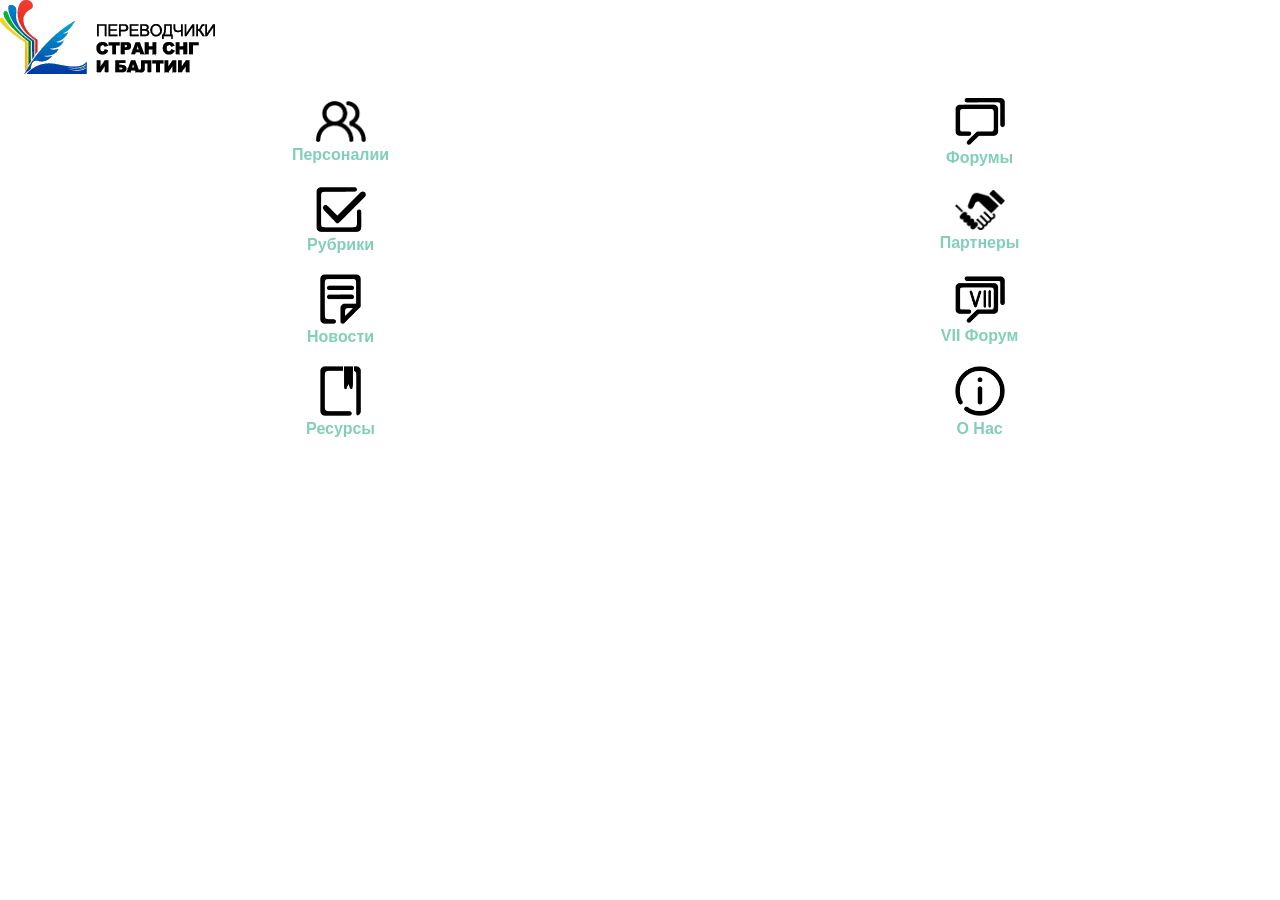
<file: index.html>
<!doctype html>
<html>
    <head> 
        <meta http-equiv="Content-Type" content="text/html; charset=utf-8" />

        <meta content="width=device-width, initial-scale=1.0, maximum-scale=1.0, user-scalable=0;" name="viewport" />
        <meta name="apple-mobile-web-app-capable" content="yes" />

        <link rel="stylesheet" href="lib/jquery.mobile-1.2.0.min.css" />
        <link rel="stylesheet" href="st.css" />
        <link rel="stylesheet" href="photoswipe.css" />
        <link rel="stylesheet" href="styles.css" />
        <script src="lib/jquery-1.7.1.min.js"></script>
        <script src="lib/jquery.mobile-1.2.0.min.js"></script>

        <script type="text/javascript" charset="utf-8" src="lib/klass.min.js"></script>
        <script type="text/javascript" charset="utf-8" src="code.photoswipe.jquery-3.0.5.min.js"></script>
        <script type="text/javascript" src="script.js"></script>
    </head>	
    <body>
        <script type="text/javascript">
            window.addEventListener("offline", function(e) {
                document.body.style.display = 'none';
                alert('No internet connection');
            });

        </script>
        <div data-role="page" id="home">
            <div data-role="header" data-theme="c">
                <img src="images/logo.PNG" />

            </div>
            <table width="100%">
                <tr>
                    <td><a href="#personals" class="homeThumb"><img src="images/personals.png"><p>Персоналии</p></a></td>
                    <td><a href="#flistshow?s=forums" class="homeThumb"><img src="images/forums.png"><p>Форумы</p></a></td>
                </tr>
                <tr>
                    <td><a href="#articles" class="homeThumb"><img src="images/articles.png"><p>Рубрики</p></a></td>
                    <td><a href="#plistshow?s=partners"  class="homeThumb"><img src="images/partners.png"><p>Партнеры</p></a></td>
                </tr>
                <tr>
                    <td><a href="#news" class="homeThumb"><img src="images/news.png"><p>Новости</p></a></td>
                    <td><a href="#flistshow7" class="homeThumb"><img src="images/flistshow7.png"><p>VII Форум</p></a></td>
                </tr>
                <tr>
                    <td><a href="#resouces" class="homeThumb"><img src="images/resouces.png"><p>Ресурсы</p></a></td>
                    <td><a href="#about"  class="homeThumb"><img src="images/about.png"><p>О Нас</p></a></td>
                </tr>
            </table>	
        </div>

    </div>
    <div data-role="page" id="about">
        <div data-role="header" data-theme="c">
            <img src="images/logo.PNG" />

        </div>
        <div data-role="header" data-theme="b">
            <button onclick="javascript:history.back();" data-icon="back">Назад</button>
            <h1 id="titlehere"></h1>
        </div>
        <div style="margin:10px 20px;">
            <div class="title-cell"><h2><a>О НАС</a></h2></div>
            <div class="column-top-space"></div>
            <p><span style="font-size: medium;"><strong><em>Уважаемые переводчики, писатели,
                            издатели и литературные агенты </em></strong></span></p>
            <p><span style="font-size: medium;"><strong><em>стран СНГ и Балтии!</em></strong></span></p>
            <p>&nbsp;</p>
            <p>Редакция
                сайта переводчиков и издателей приветствует Вас. Сайт создан для писателей,
                поэтов и переводчиков, издателей, литературных агентов, читателей и даже для
                случайных посетителей. Основная цель сайта 
                объединить и позволить всем нам найти друг друга, сотрудничать,
                предлагать новые и интересные проекты, информировать о литературных событиях,
                новостях, книжных новинках, обсуждать насущные вопросы. Сайт  существует с 1 марта 2012 года и действует
                благодаря поддержке правительства Республики Армения и лично министра культуры
                РА госпожи Асмик Погосян. Необходимость его создания была озвучена на одном из ежегодных
                Форумов переводчиков и издателей стран СНГ и Балтии, который проходит в Ереване
                при поддержке Межгосударственного фонда гуманитарного сотрудничества
                государств-участников СНГ (МФГС).</p>
            <p>&nbsp;</p>
            <p><strong><u>Структура сайта</u></strong></p>
            <p>Сайт
                организован по принципу каталога, где можно найти много нужной информации.
                Большую часть этого каталога составляет раздел <strong><em>«Персоналии». </em></strong>Начальной
                базой послужили печатные варианты 
                «Аннотированного каталога писателей и переводчиков стран СНГ и Балтии» и
                «Каталога издателей Армении» (составитель и редактор Каринэ Халатова). Раздел
                обновляется ежемесячно. В электронную версию включены издатели и литературные
                агенты стран СНГ и Балтии, а недавно появилась необходимость включить в списки
                стран и такую строку как «<strong><em>Весь мир</em></strong><em>»</em>, так как круг наших друзей расширяется и желающих присоединиться
                к нам становится больше, что очень радует нас. Желающие присоединиться к нашему
                кругу друзей и поместить информацию о себе смогут сделать это, заполнив анкету
                в соответствующем разделе <strong><em>«Персоналии» </em></strong>и прислав по адресу<u>
                info@twunion.com</u><strong><em>. </em></strong>  </p>
            <p>На
                сайте в разделе <strong><em>«Электронные ресурсы»</em></strong> можете найти большой список фондов,
                литературных журналов, электронных библиотек, министерств культуры, союзов
                писателей и творческих союзов стран СНГ и Балтии, творческих резиденций по
                всему миру. В рубрике «<strong><em>Банк подстрочников»</em></strong> переводчики и
                писатели стран СНГ и Балтии (и не только они) могут поместить подстрочные
                переводы на русский язык, прислав их по адресу <u>info@twunion.com</u> или
            info@twunion.com (укажите свои координаты – телефон с кодом, e-mail (они не будут видны на сайте)). Сайт, выступив в качестве посредника, облегчит ваш
            поиск правообладателя. Редакторы сайта готовы предоставить контактные данные,
            узнав на то согласие лицензиата. </p>
            <p>Это
                должно помочь всем нам найти своих единомышленников, партнеров, коллег для
                осуществления творческих задумок, в частности связанных с переводческой
                деятельностью. </p>
            <p>В
                разделе <strong><em>«Форумы»</em></strong> можете найти 
                материалы и фотоальбомы прошедших форумов переводчиков, писателей и
                издателей стран СНГ и Балтии.</p>
            <p>&nbsp;</p>
            <p>&nbsp;</p>
            <p>Сайт
                ежедневно обновляется новостями из мира литературы и книгоиздания, литературных
                конкурсов и премий  и т.д. </p>
            <p>Подключитесь
                к нашей работе, активно участвуйте в расширении наших границ, станьте нашими
                партнерами!</p>
            <p>Пишите
                нам по адресу: </p>
            <p>&nbsp;</p>
            <p>E-mail: <a href="mailto:info@twunion.com">info@twunion.com</a></p>
            <p>&nbsp;</p>
            <p>Творческих
                Вам успехов!</p>
            <p><em> </em></p>
            <p><em>С уважением и наилучшими пожеланиями,</em></p>
            <p><em> </em></p>
            <p><em>главный редактор: Наира Хачатрян</em></p>
            <p><em>               редактор: Рубен Ишханян </em></p>
        </div>
        <div data-role="footer">
            <h4>&nbsp;</h4>
        </div>
    </div>
    <div data-role="page" id="personals">
        <div data-role="header" data-theme="c">
            <img src="images/logo.PNG" />
        </div>
        <div data-role="header" data-theme="b">
            <button onclick="javascript:history.back();" data-icon="back">Назад</button>
            <h1 id="titlehere"></h1>
        </div>
        <div data-role="content" id="content1" data-theme="c">
            <ul data-role="listview" data-inset="true" id="contentlist">
                <li><a href="#countries?s=writers_translators">Писатели и переводчики</a></li>
                <li><a href="#countries?s=publishers">Издатели</a></li>
                <li><a href="#countries?s=literary_agents">Литературные агенты</a></li>
            </ul>
        </div>
        <div data-role="footer">
            <h4>&nbsp;</h4>
        </div>
    </div>
    <div data-role="page" id="news">
        <div data-role="header" data-theme="c">
            <img src="images/logo.PNG" />
        </div>
        <div data-role="header" data-theme="b">
            <button onclick="javascript:history.back();" data-icon="back">Назад</button>
            <h1 id="titlehere"></h1>
        </div>
        <div data-role="content" id="content1" data-theme="c">
            <ul data-role="listview" data-inset="true" id="contentlist">
                <li><a href="#listshow?s=news">Новости</a></li>
                <li><a href="#listshow?s=events">События</a></li>
                <li><a href="#listshow?s=book_review">Книжные новости</a></li>
            </ul>
        </div>
        <div data-role="footer">
            <h4>&nbsp;</h4>
        </div>
    </div>
    <div data-role="page" id="articles">
        <div data-role="header" data-theme="c">
            <img src="images/logo.PNG" />

        </div>
        <div data-role="header" data-theme="b">
            <button onclick="javascript:history.back();" data-icon="back">Назад</button>
            <h1 id="titlehere"></h1>
        </div>
        <div data-role="content" id="content1" data-theme="c">
            <ul data-role="listview" data-inset="true" id="contentlist">
                <li><a href="#listshow?s=experience">Опыты перевода</a></li>
                <li><a href="#listshow?s=interview">Интервью</a></li>
                <li><a href="#listshow?s=to_remember">Чтобы помнили</a></li>
            </ul>
        </div>
        <div data-role="footer">
            <h4>&nbsp;</h4>
        </div>
    </div>
    <div data-role="page" id="listshow">
        <div data-role="header" data-theme="c">
            <img src="images/logo.PNG" />
        </div>
        <div data-role="header" data-theme="b">
            <button onclick="javascript:history.back();" data-icon="back">Назад</button>
            <h1 id="titlehere"></h1>
        </div>
        <div data-role="content" id="listv" data-theme="c">
            <div class="content-primary">	
                <ul data-role="listview"  id="contentlist">
                </ul>
            </div>
        </div>
        <div data-role="footer">
            <h4>&nbsp;</h4>
        </div>
    </div>
    <div data-role="page" id="plistshow">
        <div data-role="header" data-theme="c">
            <img src="images/logo.PNG" />
        </div>
        <div data-role="header" data-theme="b">
            <button onclick="javascript:history.back();" data-icon="back">Назад</button>
            <h1 id="titlehere"></h1>
        </div>
        <div data-role="content" id="listv" data-theme="c">
            <div class="content-primary">	
                <ul data-role="listview"  id="contentlist">
                </ul>
            </div>
        </div>
        <div data-role="footer">
            <h4>&nbsp;</h4>
        </div>
    </div>
    <div data-role="page" id="flistshow">
        <div data-role="header" data-theme="c">
            <img src="images/logo.PNG" />

        </div>
        <div data-role="header" data-theme="b">
            <button onclick="javascript:history.back();" data-icon="back">Назад</button>
            <h1 id="titlehere"></h1>
        </div>
        <div data-role="content" id="listv" data-theme="c">
            <div class="content-primary">	
                <ul data-role="listview"  id="contentlist">
                </ul>
            </div>
        </div>
        <div data-role="footer">
            <h4>&nbsp;</h4>
        </div>
    </div>
    <div data-role="page" id="flistshow7">
        <div data-role="header" data-theme="c">
            <img src="images/logo.PNG" />

        </div>
        <div data-role="header" data-theme="b">
            <button onclick="javascript:history.back();" data-icon="back">Назад</button>
            <h1 id="titlehere"></h1>
        </div>
        <div class="title-cell"><h2><a>VII  Форум Переводчиков и Издателей стран СНГ и Балтии</a></h2></div>
        <div class="column-top-space"></div>
        <div class="forum_block" style="text-align: justify; line-height: 20px; margin: auto 5px;">
            <p style="font-style: italic; text-align: center; font-weight: bold; font-size: 14px;">Уважаемые коллеги!</p>
            <br />
            <p style="text-indent: 20px;"><strong>1-3 ноября 2013г.</strong> в Армении состоится VII Форум переводчиков и издателей стран СНГ и Балтии <strong>«Фольклор и литература: переводческий дискурс»</strong>. Форум проводится под эгидой <strong>Министерства культуры Республики Армения</strong>, при поддержке <strong>Межгосударственного фонда гуманитарного сотрудничества государств-участников СНГ (МФГС)</strong>.</p>
            <br />
            <div style="margin-left: 30px;">
                <p> Ключевыми темами VII  Форума станут: </p>
                <ul style="margin-left: 20px;">
                    <li>
                        проблемы репрезентации национального фольклорного наследия в иноязычных культурных традициях; </li>
                    <li>	особенности перевода как классических фольклорных жанров (сказки, поговорки, пословицы, песни и т.д.), так и современного городского фольклора; </li>
                    <li>	фольклор и детская литература: переводческий и издательский дискурсы;</li>
                    <li>	отдельное внимание предполагается уделить распознаванию и адекватному переводу фольклорных элементов в контексте постмодернистской чувствительности.  </li>
                </ul>
            </div>
            <br />
            <p>
                <strong><em style="margin-left: 20px;">   VII Форум переводчиков и издателей стран СНГ и Балтии</em></strong> станет продолжением предыдущих шести форумов переводчиков и издателей стран СНГ и Балтии в реализации принятых на них практических резолюций и концептуальных идей. Будучи  одним из наиболее успешных и творчески заряженных проектов на постсоветском пространстве, форум позволяет как своим гостям, так и местным участникам не только обменяться мнениями по ряду насущных профессиональных вопросов, но и достигнуть практических соглашений, договоренностей, инициировать новые издательские и переводческие проекты, контракты и договоренности между литературными агентами, издательствами, авторами и переводчиками.
            </p>
            <br />
            <p style="margin-left: 20px;">    В ходе работы форума предполагается проведение мастер-классов, семинаров, презентаций,  чтений. </p>
            <p style="margin-left: 20px;">  В частности, предлагается проведение круглых столов и семинаров на следующие темы:</p>
            <div style="margin-left: 40px;">
                <ul>
                    <li>«Детская литература и фольклор» </li>
                    <li>«Фольклор в современной литературе»</li>
                    <li>«Продвижение переводной литературы» </li>
                </ul>
            </div>
            <p>
                <em><strong style="margin-left: 20px;"><br /></strong></em></p>
            <p><em><strong style="margin-left: 20px;">Условия участия в VII Международном форуме переводчиков и издателей</strong></em></p>
            <p>
                <span style="margin-left: 20px;">Для</span> участия  в <strong>VII Международном форуме переводчиков и издателей</strong> просим Вас заполнить и прислать<strong> в Оргкомитет до 15 сентября Заявку</strong> <em>(см. ниже).</em></p>
            <p>&nbsp;</p>
            <p>
                <strong> Об окончательном решении Оргкомитета Вам будет сообщено до 30 сентября с. г. <br /></strong></p>
            <p><strong><br /></strong></p>
            <div style="margin-left: 40px;">
                <p><strong>Контакты:</strong><br />
                    <em>Тел.: (374 10) 56.71.02, (374 77) 02.66.76, (374 91) 41.27.70,  (374 91) 00.39.12
                    </em><br /><em>Факс: (374 10) 56.71.02 (с пометкой: VII Форум переводчиков и издателей)
                    </em><br />
                    Заявку просим направлять по электронному адресу: <a href="mailto:info@twunion.com">info@twunion.com</a>, </p>
                <p>&nbsp;</p>
            </div>
            <p style="margin-left: 300px;">
                <strong>С уважением и надеждой на плодотворное сотрудничество, </strong><br /><strong>
                    Оргкомитет  VII Международного форума переводчиков и издателей <br /></strong></p>
            <p style="margin-left: 50px;"><strong><br /></strong></p>
            <p style="font-size: 13px; color: #0049ad;">
                <a class="new-title2" href="datas/media/Заявка_участника_форума.doc" target="_blank"><span class="underline">Форма заявки для участия в VII Форуме переводчиков и издателей стран СНГ и Балтии</span></a>
            </p>
        </div>
        <div data-role="footer">
            <h4>&nbsp;</h4>
        </div>
    </div>
    <div data-role="page" id="countries">
        <div data-role="header" data-theme="c">
            <img src="images/logo.PNG" />
        </div>
        <div data-role="header" data-theme="b">
            <button onclick="javascript:history.back();" data-icon="back">Назад</button>
            <h1 id="titlehere"></h1>
        </div>
        <div data-role="content" id="country" data-theme="c">
            <ul data-role="listview" data-inset="true" id="contentlist">
            </ul>
        </div>
        <div data-role="footer">
            <h4>&nbsp;</h4>
        </div>
    </div>
    <div data-role="page" id="contentshow">
        <div data-role="header" data-theme="c">
            <img src="images/logo.PNG" />
        </div>
        <div data-role="header" data-theme="b">
            <button onclick="javascript:history.back();" data-icon="back">Назад</button>
            <h1 id="titlehere"></h1>
        </div>

        <div data-role="content" id="content" data-theme="c">

        </div>
        <div data-role="footer">
            <h4>&nbsp;</h4>
        </div>
    </div>
    <div data-role="page" id="forumshow">
        <div data-role="header" data-theme="c">
            <img src="images/logo.PNG" />
        </div>
        <div data-role="header" data-theme="b">
            <button onclick="javascript:history.back();" data-icon="back">Назад</button>
            <h1 id="titlehere"></h1>
        </div>

        <div data-role="content" id="content" data-theme="c">

        </div>
        <div data-role="footer">
            <h4>&nbsp;</h4>
        </div>
    </div>
    <div data-role="page" id="resouces">
        <div data-role="header" data-theme="c">
            <img src="images/logo.PNG" />
        </div>
        <div data-role="header" data-theme="b">
            <button onclick="javascript:history.back();" data-icon="back">Назад</button>
            <h1 id="titlehere"></h1>
        </div>
        <div data-role="content" id="content1" data-theme="c">
            <ul data-role="listview" data-inset="true" id="contentlist">
                <li data-role="list-divider" role="heading">Учреждения</li>
                <li><a href="#reslistshow?s=res_links&c=3">Творческие союзы</a></li>
                <li><a href="#reslistshow?s=res_links&c=94">Министерства культуры</a></li>
                <li><a href="#reslistshow?s=res_links&c=96">Фонды</a></li>
                <li><a href="#">Творческие резиденции</a></li>

                <li data-role="list-divider" role="heading">Читальный зал</li>
                <li><a href="#listshow?s=bank_of_interlinear">Банк подстрочников</a></li>
                <li><a href="#reslistshow?s=res_links&c=1">Литературные журналы</a></li>

                <li data-role="list-divider" role="heading">Мероприятия</li>
                <li><a href="#reslistshow?s=res_links&c=98">Книжные ярмарки</a></li>
                <li><a href="#reslistshow?s=res_links&c=96">Фестивали</a></li>

            </ul>
        </div>
        <div data-role="footer">
            <h4>&nbsp;</h4>
        </div>
    </div>
    <div data-role="page" id="reslistshow">
        <div data-role="header" data-theme="c">
            <img src="images/logo.PNG" />
        </div>
        <div data-role="header" data-theme="b">
            <button onclick="javascript:history.back();" data-icon="back">Назад</button>
            <h1 id="titlehere"></h1>
        </div>
        <div data-role="content" data-theme="c">
            <ul data-role="listview" data-inset="true" id="contentlist">
            </ul>
        </div>
        <div data-role="footer">
            <h4>&nbsp;</h4>
        </div>
    </div>
</body>
</html>
</file>
<file: st.css>
[data-role="content"]{min-height: 300px !important;}
</file>
<file: photoswipe.css>
/*
 * photoswipe.css
 * Copyright (c) %%year%% by Code Computerlove (http://www.codecomputerlove.com)
 * Licensed under the MIT license
 *
 * Default styles for PhotoSwipe
 * Avoid any position or dimension based styles
 * where possible, unless specified already here.
 * The gallery automatically works out gallery item
 * positions etc.
 */

 
body.ps-active, body.ps-building, div.ps-active, div.ps-building
{
	background: #000;
	overflow: hidden;
}
body.ps-active *, div.ps-active *
{ 
	-webkit-tap-highlight-color:  rgba(255, 255, 255, 0); 
	display: none;
}
body.ps-active *:focus, div.ps-active *:focus 
{ 
	outline: 0; 
}


/* Document overlay */
div.ps-document-overlay 
{
	background: #000;
}


/* UILayer */
div.ps-uilayer { 
	
	background: #000;
	cursor: pointer;
	
}


/* Zoom/pan/rotate layer */
div.ps-zoom-pan-rotate{
	background: #000;
}
div.ps-zoom-pan-rotate *  { display: block; }


/* Carousel */
div.ps-carousel-item-loading 
{ 
	background: url(loader.gif) no-repeat center center; 
}

div.ps-carousel-item-error 
{ 
	background: url(error.gif) no-repeat center center; 
}


/* Caption */
div.ps-caption
{ 
	background: #000000;
	background: -moz-linear-gradient(top, #303130 0%, #000101 100%);
	background: -webkit-gradient(linear, left top, left bottom, color-stop(0%,#303130), color-stop(100%,#000101));
	border-bottom: 1px solid #42403f;
	color: #ffffff;
	font-size: 13px;
	font-family: "Lucida Grande", Helvetica, Arial,Verdana, sans-serif;
	text-align: center;
}
div.ps-caption *  { display: inline; }

div.ps-caption-bottom
{ 
	border-top: 1px solid #42403f;
	border-bottom: none;
	min-height: 44px;
}

div.ps-caption-content
{
	padding: 13px;
	display: block;
}


/* Toolbar */
div.ps-toolbar
{ 
	background: #000000;
	background: -moz-linear-gradient(top, #303130 0%, #000101 100%);
	background: -webkit-gradient(linear, left top, left bottom, color-stop(0%,#303130), color-stop(100%,#000101));
	border-top: 1px solid #42403f;
	color: #ffffff;
	font-size: 13px;
	font-family: "Lucida Grande", Helvetica, Arial,Verdana, sans-serif;
	text-align: center;
	height: 44px;
	display: table;
	table-layout: fixed;
}
div.ps-toolbar * { 
	display: block;
}

div.ps-toolbar-top 
{
	border-bottom: 1px solid #42403f;
	border-top: none;
}

div.ps-toolbar-close, div.ps-toolbar-previous, div.ps-toolbar-next, div.ps-toolbar-play
{
	cursor: pointer;
	display: table-cell;
}

div.ps-toolbar div div.ps-toolbar-content
{
	width: 44px;
	height: 44px;
	margin: 0 auto 0;
	background-image: url(icons.png);
	background-repeat: no-repeat;
}

div.ps-toolbar-close div.ps-toolbar-content
{
	background-position: 0 0;
}

div.ps-toolbar-previous div.ps-toolbar-content
{
	background-position: -44px 0;
}

div.ps-toolbar-previous-disabled div.ps-toolbar-content
{
	background-position: -44px -44px;
}

div.ps-toolbar-next div.ps-toolbar-content
{
	background-position: -132px 0;
}

div.ps-toolbar-next-disabled div.ps-toolbar-content
{
	background-position: -132px -44px;
}

div.ps-toolbar-play div.ps-toolbar-content
{
	background-position: -88px 0;
}

/* Hi-res display */
@media only screen and (-webkit-min-device-pixel-ratio: 1.5),
       only screen and (-moz-min-device-pixel-ratio: 1.5),
       only screen and (min-resolution: 240dpi)
{
	div.ps-toolbar div div.ps-toolbar-content
	{
		-moz-background-size: 176px 88px;
		-o-background-size: 176px 88px;
		-webkit-background-size: 176px 88px;
		background-size: 176px 88px;
		background-image: url(icons@2x.png);
	}
}
</file>
<file: styles.css>
body { padding: 0; margin: 0; background: #DFDCD1; font-family: "Lucida Grande", Helvetica, Arial,Verdana, sans-serif; color: #444340; }
h1 { font-size: 1.3em; padding: 15px 10px; margin: 0; }
h2 { font-size: 1.1em; padding: 10px; margin: 0; }
img { border: none; }
a { color: #444340; }

#Header { background: #EEBF02; height: 61px; padding: 0; border-bottom: 1px solid #3c3c3c;  }
#Header img { display: block; margin: 0 auto 0; }

#MainContent { background: #ffffff; padding-bottom: 30px; }

#Footer { padding: 10px; border-top: none; } 

#SocialLinks { padding: 10px 0 0 0; }
#SocialLinks:after { clear: both; content: "."; display: block; height: 0; visibility: hidden; }
#SocialLinks a { display: block; float: left; padding-right: 15px; }

.gallery { list-style: none; padding: 0; margin: 0; }
.gallery:after { clear: both; content: "."; display: block; height: 0; visibility: hidden; }
.gallery li { float: left; width: 33.33333333%; overflow:hidden; max-height: 130px; }
.gallery li a { display: block; margin: 5px; border: 1px solid #3c3c3c; }
.gallery li img { display: block; width: 100%; height: auto;  }


/* For inline examples only */
#PhotoSwipeTarget { width: 100%; height: 200px; }

#Indicators { text-align: center; margin-top: 20px; }
#Indicators span { display: inline-block; height: 10px; width: 10px; margin: 0 10px 0 0; padding: 0; -webkit-border-radius:5px; -moz-border-radius:5px; -o-border-radius:5px; border-radius:5px; background: #c5c5c5; overflow:hidden; }
#Indicators span.current{ background: #EEBF02; }
.orange-line{
    height: 5px;
    background: #ff8a00;
    clear: both;
}

#home [data-role="header"], #home{
    background: #fff !important;
    border: none !important;
}
#home td{
    text-align: center;
    padding: 18px 25px 0 25px;
}
.homeThumb{
    height: 100%;
    width: 100%;
    text-decoration: none !important;
    color: #81CFB9 !important;
}
.homeThumb img{
    display: inline-block;
    max-height: 50px;
    max-width: 50px;
}
.homeThumb p{
    padding: 0;
    margin: 0;
}
</file>
